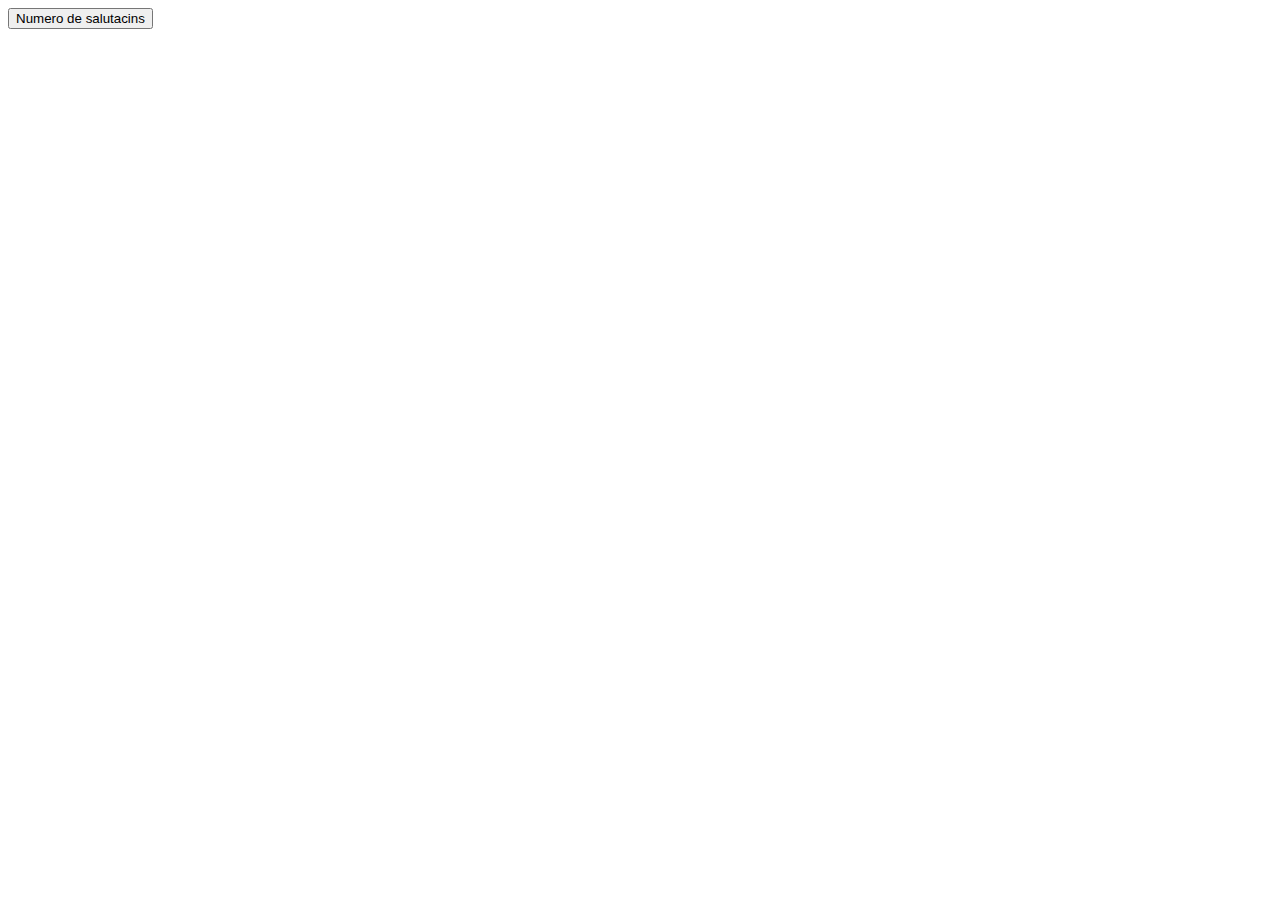
<file: Tasca3/index.html>
<!DOCTYPE html>
<html lang="en">
<head>
    <meta charset="UTF-8">
    <meta http-equiv="X-UA-Compatible" content="IE=edge">
    <meta name="viewport" content="width=device-width, initial-scale=1.0">
    <title>Document</title>
</head>
<body>
    <button onclick="num()">Numero de salutacins</button>
    <div id="salutacions"></div>
    <!-- JS -->
    <script src="./main.js"></script>
</body>
</html>
</file>
